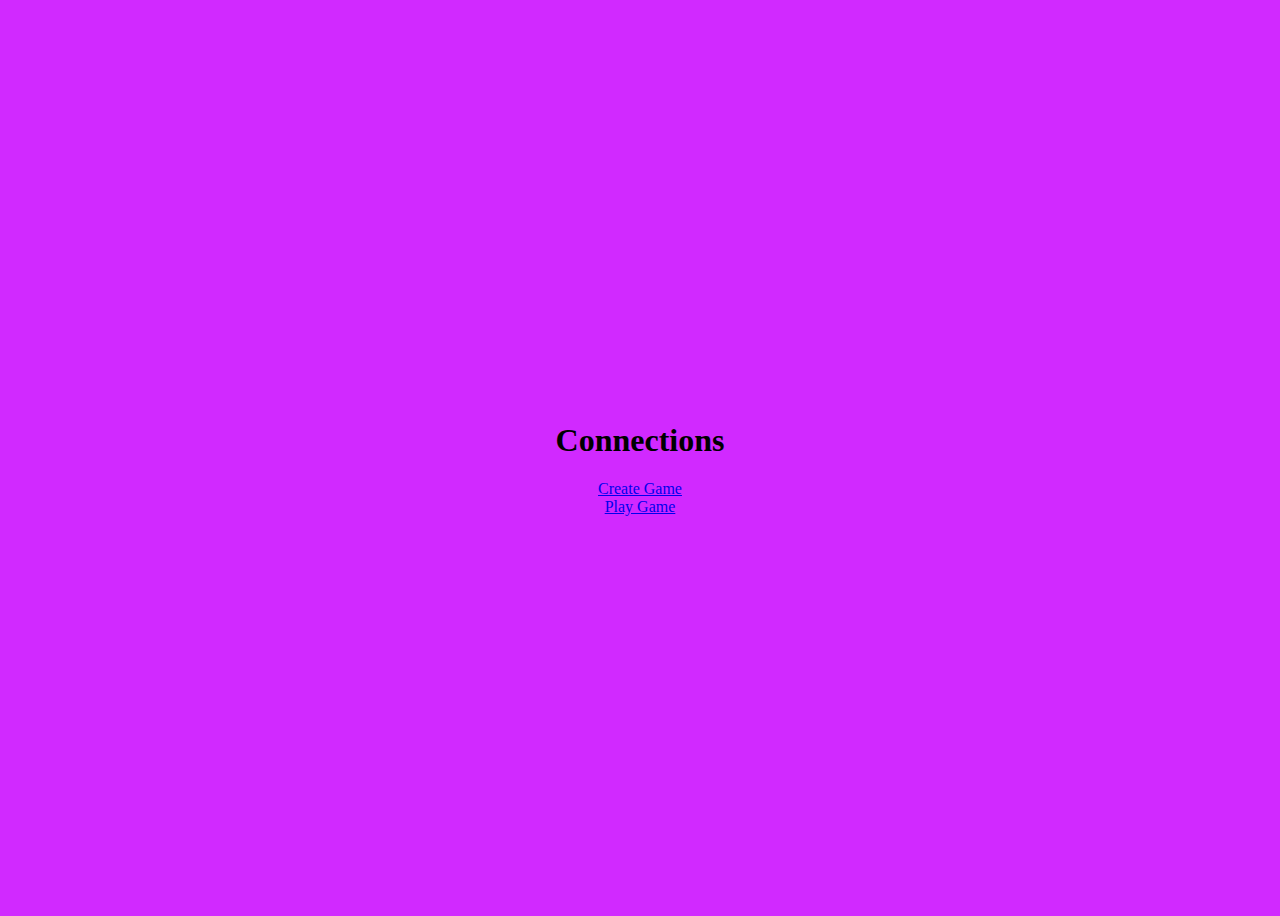
<file: index.html>
<!DOCTYPE html>
<html lang="en">
<head>
  <meta charset="UTF-8" />
  <meta name="viewport" content="width=device-width, initial-scale=1.0" />
  <link href="styles.css" rel="stylesheet" />
  <title>Connections</title>
</head>
<body>
  
  <h1>Connections</h1>
  
  <a href="form.html">Create Game</a>
  <a href="game.html">Play Game</a>
  
</body>
</html>
</file>
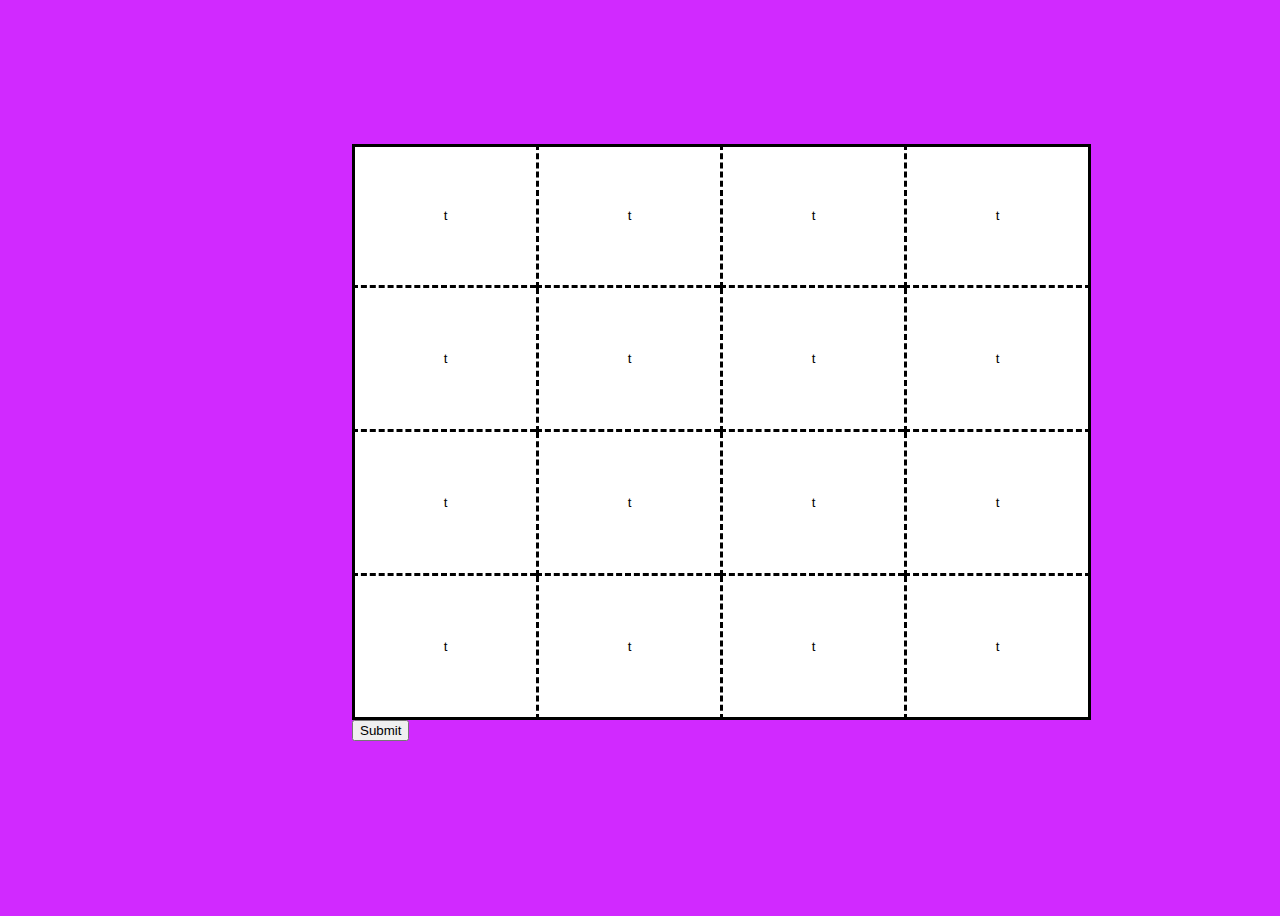
<file: game.html>
<!DOCTYPE html>
<html lang="en">
  <head>
    <meta charset="UTF-8" />
    <meta name="viewport" content="width=device-width, initial-scale=1.0" />
    <link href="styles.css" rel="stylesheet" />
    <script src="game.js" type="module"></script>
    <title>Connections</title>
  </head>
  <body>
    <form id="grid-form">
        <section class="word-grid">
        <input type="text" class="word" />
        <input type="text" class="word" />
        <input type="text" class="word" />
        <input type="text" class="word" />

        <input type="text" class="word" />
        <input type="text" class="word" />
        <input type="text" class="word" />
        <input type="text" class="word" />

        <input type="text" class="word" />
        <input type="text" class="word" />
        <input type="text" class="word" />
        <input type="text" class="word" />

        <input type="text" class="word" />
        <input type="text" class="word" />
        <input type="text" class="word" />
        <input type="text" class="word" />
      </section>

        <input type="submit" />
      </form>
      <p id="form-errors"></p>
    <section id="grid" , class="word-grid">
      <span class="word">0</span>
      <span class="word">1</span>
      <span class="word">2</span>
      <span class="word">3</span>

      <span class="word">4</span>
      <span class="word">5</span>
      <span class="word">6</span>
      <span class="word">7</span>

      <span class="word">8</span>
      <span class="word">9</span>
      <span class="word">10</span>
      <span class="word">11</span>

      <span class="word">12</span>
      <span class="word">13</span>
      <span class="word">14</span>
      <span class="word">15</span>
    </section>
  </body>
</html>
</file>
<file: styles.css>
:root {
  --border-width: 3px;
}

body {
  display: flex;
  justify-content: center;
  align-items: center;
  flex-direction: column;
  height: 100vh;
  background: #d129ff;
}

.word-grid {
  display: grid;
  grid-template-columns: repeat(4, 1fr);
  grid-template-rows: repeat(4, 1fr);
  width: 45vw;
  height: 45vw;

  .word {
    background: white;
    text-align: center;
    border: 0px dashed black;

    &:nth-of-type(-n + 4) {
      border-top: var(--border-width) solid;
    }

    &:nth-of-type(4n + 1) {
      border-left: var(--border-width) solid;
    }
    &:not(:nth-of-type(4n + 1)) {
      border-left: var(--border-width) dashed;
    }

    &:nth-of-type(4n) {
      border-right: var(--border-width) solid;
    }

    &:nth-last-of-type(-n + 4) {
      border-bottom: var(--border-width) solid;
    }
    &:not(:nth-last-of-type(-n + 4)) {
      border-bottom: var(--border-width) dashed;
    }
  }

  & > [type="submit"] {
    height: 30px;
  }
}

section#grid {
  display: none;
}
</file>
